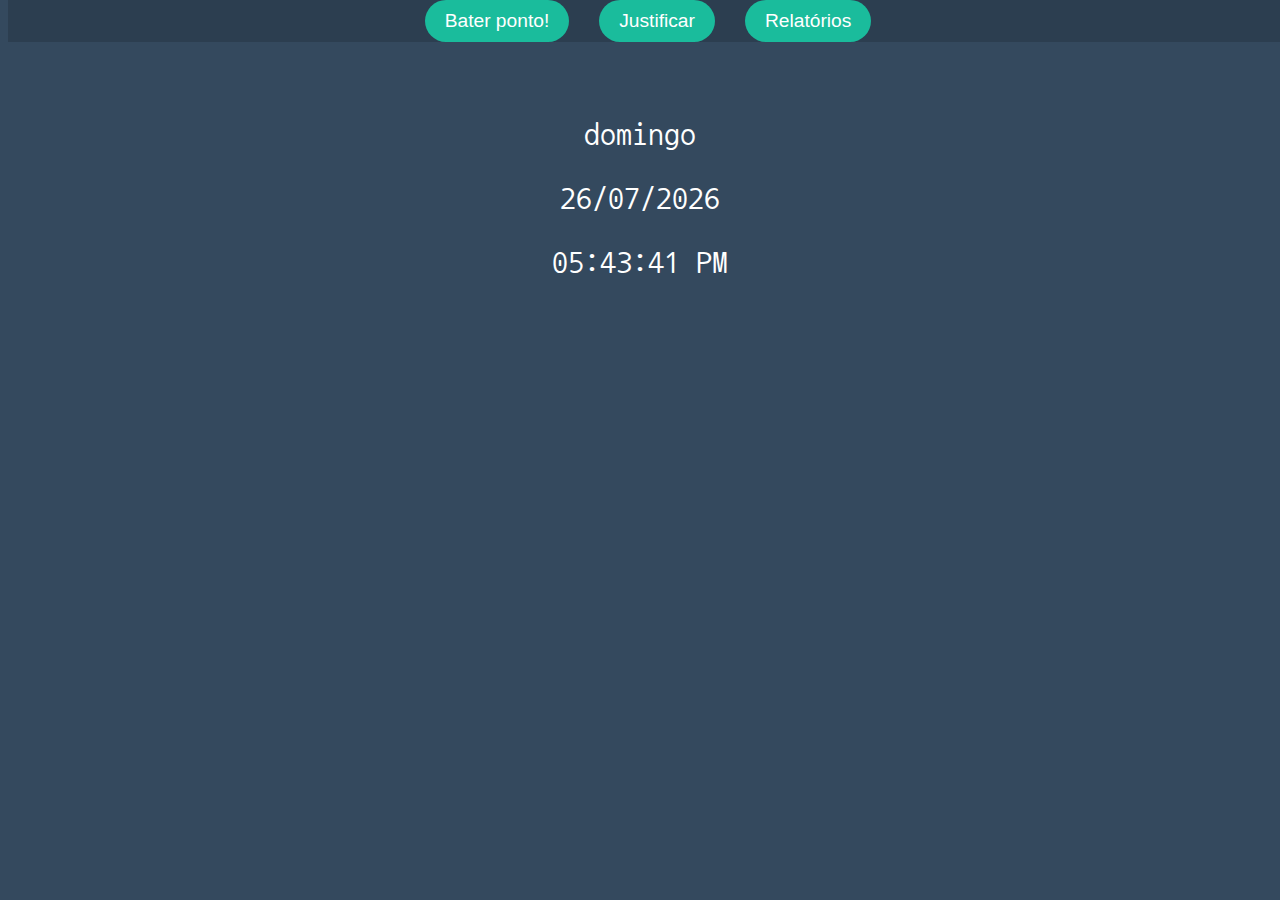
<file: index.html>
<!DOCTYPE html>
<html lang="pt-br">
<head>
    <meta charset="UTF-8">
    <meta name="viewport" content="width=device-width, initial-scale=1.0">
    <title>Sistema de Controle de Ponto</title>
    <link rel="stylesheet" href="css/style.css">
    <link rel="preconnect" href="https://fonts.googleapis.com">
    <link rel="preconnect" href="https://fonts.gstatic.com" crossorigin>
    <link href="https://fonts.googleapis.com/css2?family=Nanum+Gothic+Coding:wght@400;700&display=swap" rel="stylesheet">
</head>
<body>
    <header>
        <nav class="navbar">
            <ul class="navbar-menu">
                <li><button id="btn-bater-ponto" class="navbar-btn">Bater ponto!</button></li>
                <li><button id="btn-justificar" class="navbar-btn">Justificar</button></li>
                <li><button href="html/relatorio.html" id="btn-relatorios" class="navbar-btn">Relatórios</button></li>
            </ul>
        </nav>
    </header>

    <div id="alerta-registro-ponto" class="hidden">
        <p>Ponto registrado com sucesso</p>
        <button id="alerta-registro-ponto-fechar">X</button>
    </div>

    <div class="data-hora">
        <p id="dia-semana"></p>
        <p id="dia-mes-ano"></p>
        <p id="hora-min-seg"></p>
    </div>

    <dialog id="dialog-ponto">
        <p id="dialog-data"></p>
        <p id="dialog-hora"></p>
        <select name="tipos-ponto" id="tipos-ponto">
            <option value="entrada">Entrada</option>
            <option value="intervalo">Intervalo</option>
            <option value="volta-intervalo">Volta Intervalo</option>
            <option value="saida">Saída</option>
        </select>
        
        <label>
            <input type="checkbox" id="usar-data-passada"> Usar Data Passada
        </label>
        <input type="date" id="data-ponto" class="hidden" max="" />
        <input type="time" id="hora-ponto" class="hidden" />

        <label>
            <input type="checkbox" id="usar-observacao"> Incluir Observação
        </label>
        <div id="observacao-container" class="hidden">
            <textarea id="observacao" maxlength="100" placeholder="Escreva sua observação (máx. 100 caracteres)"></textarea>
        </div>
    
        <button id="btn-dialog-bater-ponto">Registrar ponto</button>
        <p id="dialog-last-register"></p>
        <button id="btn-dialog-fechar">X</button>
    </dialog>

    <!-- Dialogo para justificativa de ausência -->
    <dialog id="dialog-justificativa">
        <h3>Justificar Ausência</h3>
        <form id="form-justificativa">
            <label for="descricao-justificativa">Descreva o motivo da ausência:</label>
            <textarea id="descricao-justificativa" rows="4" placeholder="Escreva sua justificativa"></textarea>

            <label for="arquivo-justificativa">Anexar arquivo (opcional):</label>
            <input type="file" id="arquivo-justificativa" accept=".pdf,.jpg,.jpeg,.png,.doc,.docx">

            <button type="submit">Enviar justificativa</button>
            <button type="button" id="btn-dialog-justificativa-fechar">Cancelar</button>
        </form>
    </dialog>

    <script src="js/index.js"></script>
</body>
</html>
</file>
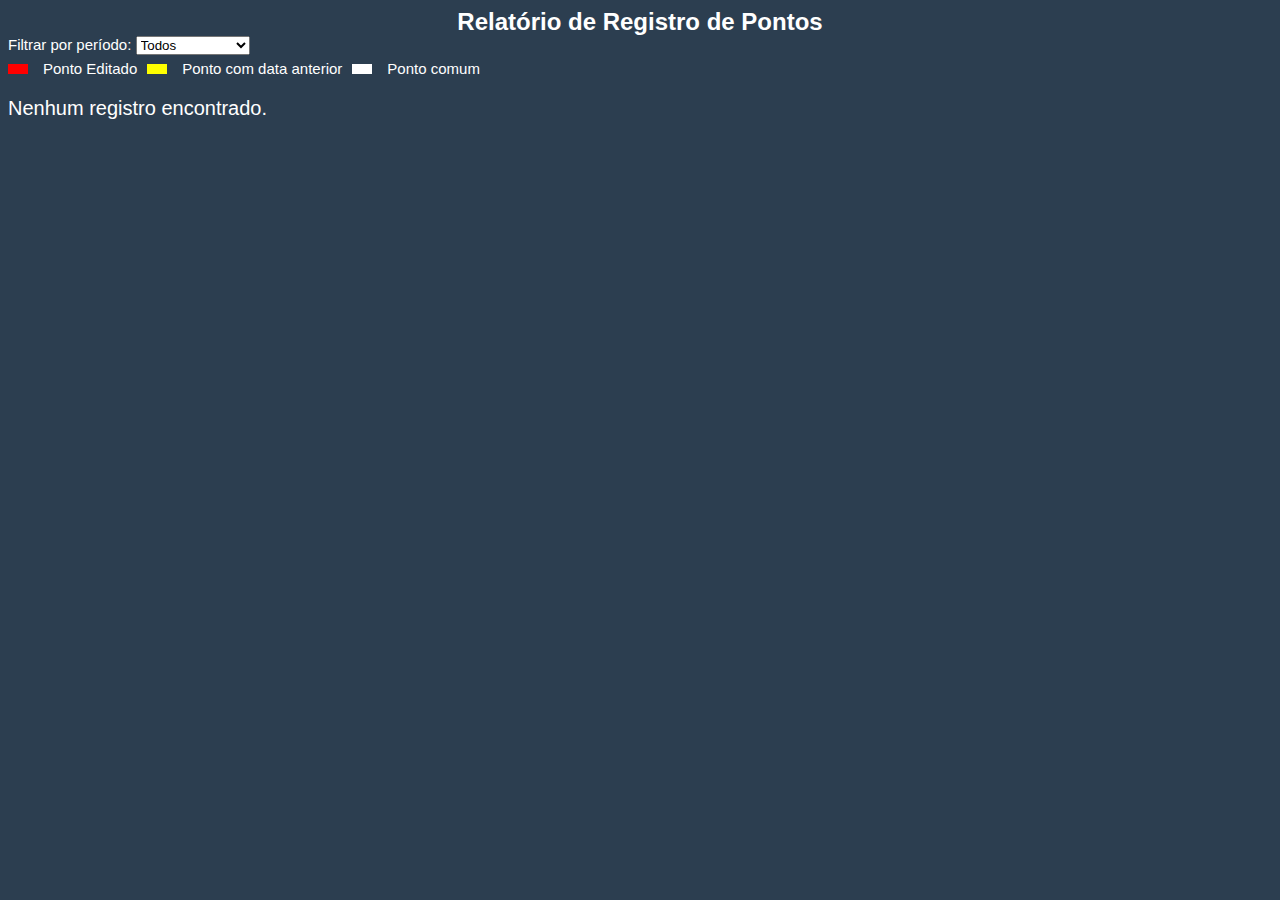
<file: html/relatorio.html>
<!DOCTYPE html>
<html lang="pt-br">
<head>
    <meta charset="UTF-8">
    <meta name="viewport" content="width=device-width, initial-scale=1.0">
    <title>Relatório</title>
    <link rel="stylesheet" href="../css/relatorio.css">
</head>
<body>
    <h1 id="main-h1">Relatório de Registro de Pontos</h1>
    
    <div id="id-filtro-periodo">
        <label for="filtro-periodo">Filtrar por período:</label>
        <select id="filtro-periodo">
            <option value="todos">Todos</option>
            <option value="ultima-semana">Última Semana</option>
            <option value="ultimo-mes">Último Mês</option>
        </select>
        <div id="legenda-retangulos">
            <div class="retangulo legenda-red"></div><span>Ponto Editado</span>
            <div class="retangulo legenda-yellow"></div><span>Ponto com data anterior</span>
            <div class="retangulo legenda-white"></div><span>Ponto comum</span>
        </div>
    </div>

    <div id="registros-relatorio"></div>    

    <script src="../js/relatorio.js"></script>
</body>
</html>
</file>
<file: css/style.css>
.navbar {
    background-color: #2c3e50;
    overflow: hidden;
    position: fixed;
    top: 0;
    width: 100%;
    z-index: 1000;
}

.navbar-menu {
    list-style-type: none;
    margin: 0;
    padding: 0;
    display: flex;
    justify-content: center;
    align-items: center;
}

.navbar-menu li {
    margin: 0 15px;
}

.navbar-btn {
    background-color: #1abc9c; 
    color: white;
    padding: 10px 20px;
    font-size: 1.2rem;
    border: none;
    border-radius: 25px; 
    cursor: pointer;
    transition: background-color 0.3s ease, transform 0.2s;
}

.navbar-btn:hover {
    background-color: #16a085; 
    transform: scale(1.05); 
} /* Aqui estava faltando o fechamento do bloco */

body {
    padding-top: 60px; 
    background-color: #34495e;
    font-family: 'Nanum Gothic Coding', monospace;
}

.hidden {
    opacity: 0;
    display: none; 
}

.show {
    opacity: 1;
    display: block; 
}

.data-hora {
    text-align: center;
    font-size: 2rem;
    color: white;
    margin-top: 50px;
}

#alerta-registro-ponto {
    position: fixed;
    bottom: 20px;
    right: 20px;
    background-color: green;
    padding: 20px;
    color: white;
}

#dialog-ponto {
    border: 1px solid #333;
    padding: 20px;
    background-color: white;
    text-align: center;
}

#btn-dialog-fechar {
    position: absolute;
    top: 0;
    right: 0;
}

#observacao-container {
    margin-top: 10px;
}

#observacao {
    width: 100%;
    height: 60px;
    resize: none;
}

#dialog-justificativa {
    border: 1px solid #333;
    padding: 20px;
    background-color: white;
    text-align: center;
}

#dialog-justificativa h3 {
    margin-bottom: 20px;
}

#form-justificativa {
    display: flex;
    flex-direction: column;
    gap: 15px;
}

#form-justificativa label {
    font-size: 1rem;
}

#form-justificativa textarea {
    width: 100%;
    resize: none;
}

#form-justificativa input[type="file"] {
    margin: 10px 0;
}

#btn-dialog-justificativa-fechar {
    background-color: red;
    color: white;
    padding: 5px 10px;
    border: none;
    cursor: pointer;
}
</file>
<file: css/relatorio.css>
body {
    background-color: #2c3e50;
}

#registros-relatorio {
    font-family: 'Roboto', sans-serif;
    font-size: 20px;
    color: white;
    margin: 0;
    padding: 0;
}

#main-h1 {
    font-family: 'Roboto', sans-serif;
    font-size: 24px;
    color: white;
    margin: 0;
    padding: 0;
    text-align: center;
}

#id-filtro-periodo {
    font-family: 'Roboto', sans-serif;
    font-size: 15px;
    color: white;
    margin: 0;
    padding: 0;
}

.text-red {
    color: red;
}

.text-yellow {
    color: yellow;
}

.text-white {
    color: white;
}

#legenda-retangulos {
    display: flex;
    align-items: center;
    gap: 10px;
    margin-top: 5px;
}

.retangulo {
    width: 20px;
    height: 10px;
    margin-right: 5px;
    display: inline-block;
}

.legenda-red {
    background-color: red;
}

.legenda-yellow {
    background-color: yellow;
}

.legenda-white {
    background-color: white;
}
</file>
